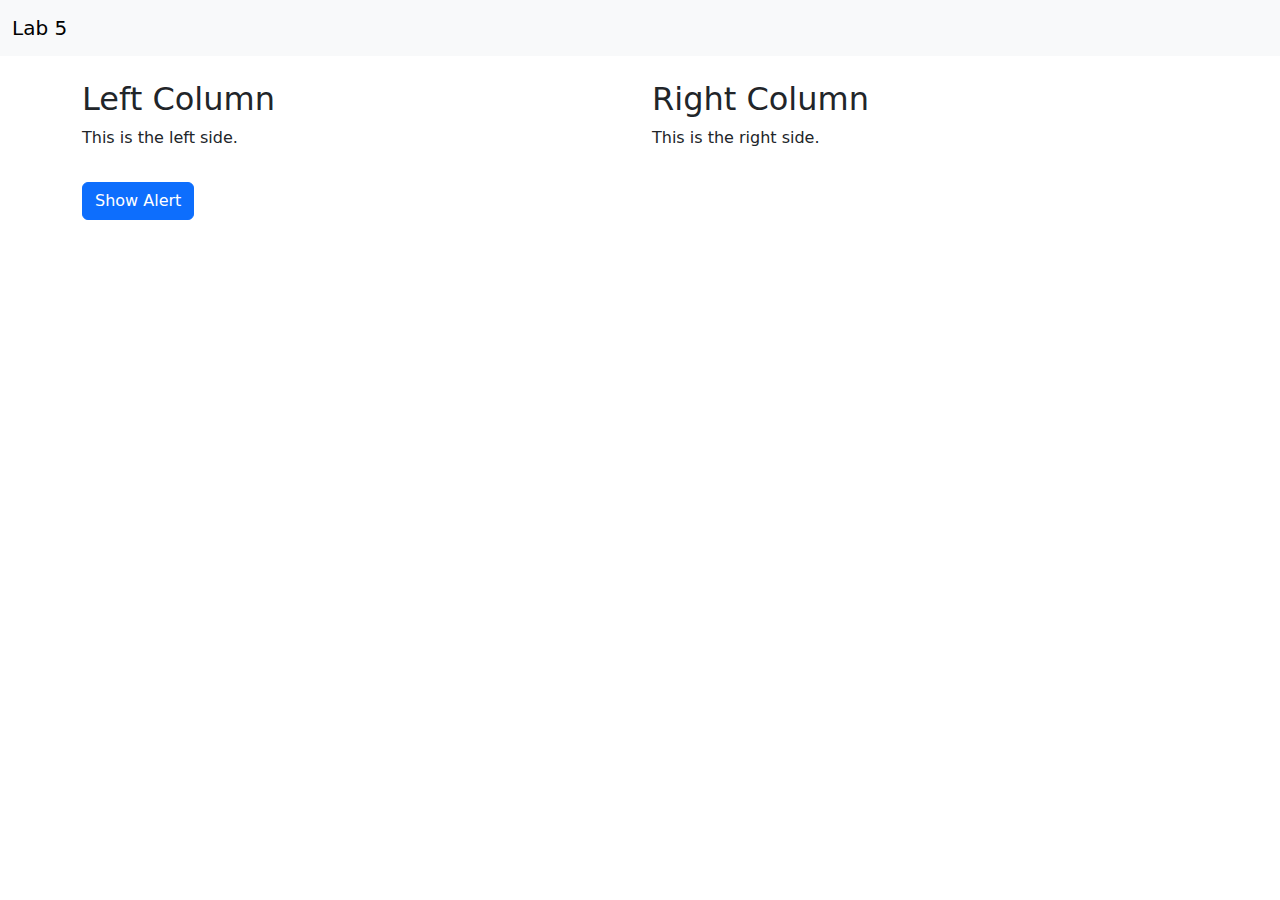
<file: bootstrap-demo/index.html>
<!DOCTYPE html>
<html lang="en">
<head>
  <meta charset="UTF-8">
  <title>Bootstrap Demo</title>
  <link href="https://cdn.jsdelivr.net/npm/bootstrap@5.3.0/dist/css/bootstrap.min.css" rel="stylesheet">
</head>
<body>
  <nav class="navbar navbar-expand-lg navbar-light bg-light">
    <div class="container-fluid">
      <a class="navbar-brand" href="#">Lab 5</a>
    </div>
  </nav>

  <div class="container mt-4">
    <div class="row">
      <div class="col-md-6">
        <h2>Left Column</h2>
        <p>This is the left side.</p>
      </div>
      <div class="col-md-6">
        <h2>Right Column</h2>
        <p>This is the right side.</p>
      </div>
    </div>

    <button class="btn btn-primary mt-3" onclick="document.getElementById('alert').style.display='block'">Show Alert</button>
    <div id="alert" class="alert alert-success mt-2" style="display: none;">This is a Bootstrap alert!</div>
  </div>
</body>
</html>
</file>
